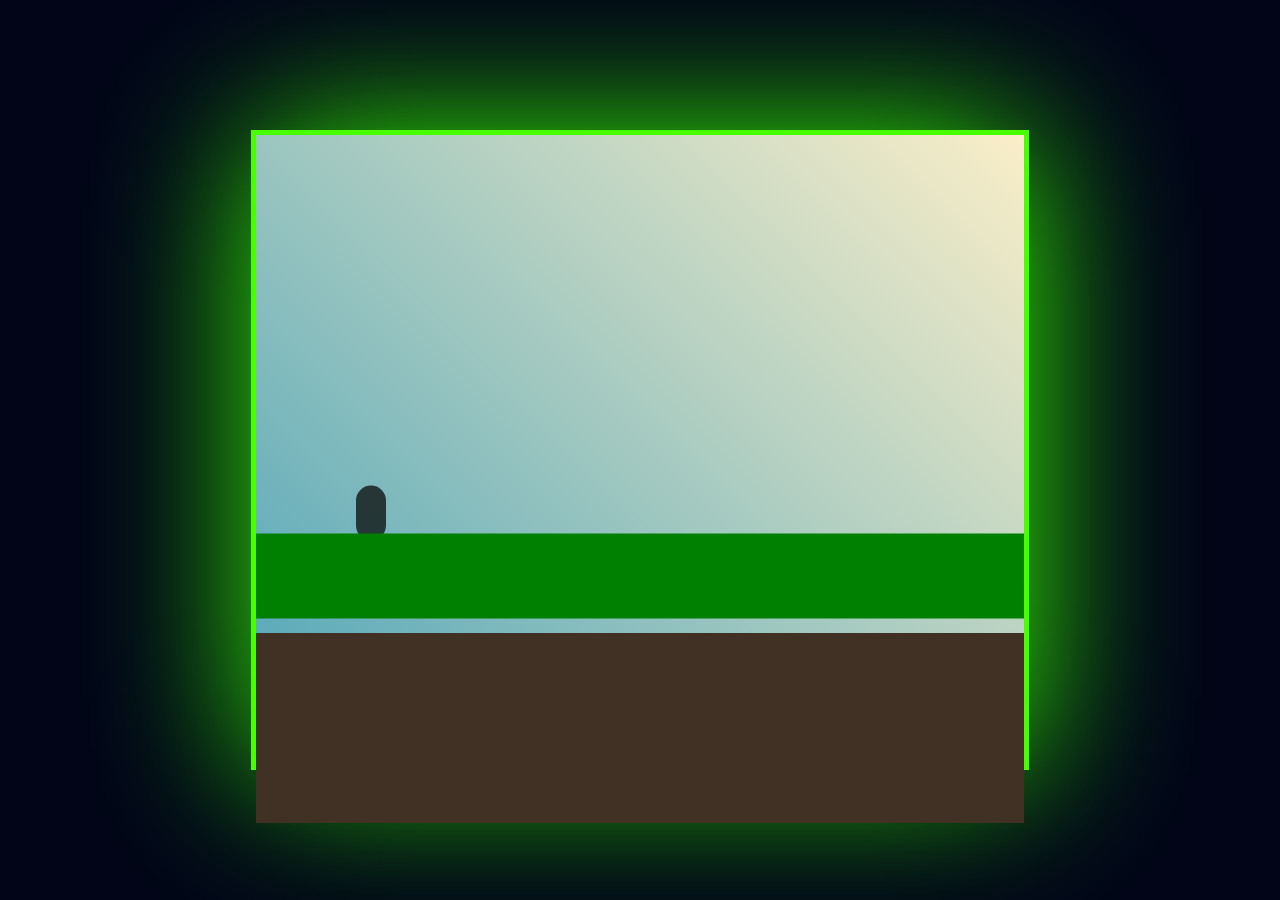
<file: index.html>
<!DOCTYPE html>
<html lang="en">
<head>
    <meta charset="UTF-8">
    <meta http-equiv="X-UA-Compatible" content="IE=edge">
    <meta name="viewport" content="width=device-width, initial-scale=1.0">
    <title>game</title>
    <link rel="stylesheet" href="style.css">
</head>
<body>
<div id="game" onclick="jump()">
    <div id="player"></div>
    <div id="cenary"></div>
    <div id="cenary2"></div>
    <div id="obstacle"></div>

    <a  href="" id="retry" onclick="reload()"></a>
</div>

</body>
<script src="script.js"></script>
</html>
</file>
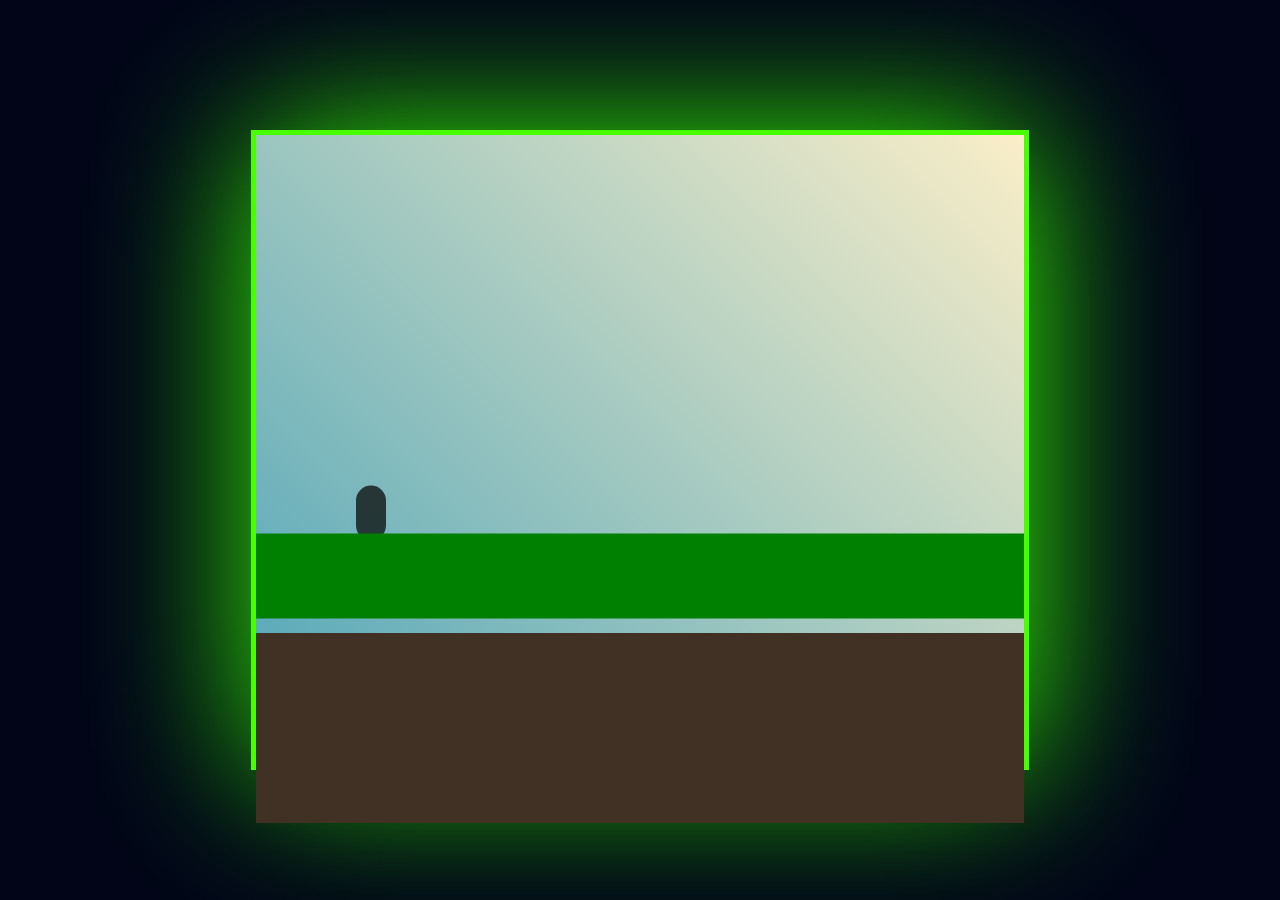
<file: game.html>
<!DOCTYPE html>
<html lang="en">
<head>
    <meta charset="UTF-8">
    <meta http-equiv="X-UA-Compatible" content="IE=edge">
    <meta name="viewport" content="width=device-width, initial-scale=1.0">
    <title>game</title>
    <link rel="stylesheet" href="game.css">
</head>
<body>
    
<div id="game" onclick="jump()">
    <div id="player"></div>
    <div id="cenary"></div>
    <div id="cenary2"></div>
    <div id="obstacle"></div>

    <a  href="" id="retry" onclick="reload()"></a>
</div>

</body>
<script src="game.js"></script>
</html>
</file>
<file: style.css>
*{ 
    margin: 0;
    padding: 0;
} 

html{ 

    background-color: rgb(2, 5, 24);
}


#game { 

    transform: translate(50%,-50%);
    position: absolute;
    top:50%;
    right: 50%;
    height:70%;
    width: 60%;

    border:solid 5px rgb(72, 255, 0);
    background-image:linear-gradient(45deg,rgb(77, 164, 185),rgb(250, 238, 200));
    box-shadow: 3px 3px 150px rgb(51, 255, 0);

}




#player {

    transform: translate(50%,-50%);
    position: absolute;
    top:60%;
    right: 85%;
    height:55px;
    width: 30px;

    background-color: rgba(7, 7, 7, 0.733);
    border-radius: 40px;
}


.jump {
    animation: playerjump 800ms infinite;
}


@keyframes playerjump { 

    0%{top: 60%;}
    50%{top: 35%;}
    100%{top: 60%;}  
}



#cenary { 

    transform: translate(50%,-50%);
    position: absolute;
    top:70%;
    right: 50%;
    height: 85px;
    width: 100%;


    background-color:green;
}



#cenary2 { 

    transform: translate(50%,-50%);
    position: absolute;
    top:593px;
    right: 50%;
    height: 190px;
    width: 100%;

    background-color:rgb(65, 48, 36)
}




#obstacle { 

    transform: translate(50%,-50%);
    position:relative;
    top:58%;
    left: 1047px;
    height: 150px;
    width:70px ;    

    background-color: green;

    animation: obstacle 1s infinite linear;
}


@keyframes obstacle { 
    0%{left: 1047px;}
    100%{left: -40px;}

}


#retry {

    transform: translate(50%,-50%);
    position: absolute;
    top: 50%;
    right: 50%;

    font-size: larger;
    color: rgb(0, 38, 255);

}
</file>
<file: game.css>
*{ 
    margin: 0;
    padding: 0;
} 

html{ 

    background-color: rgb(2, 5, 24);
}


#game { 

    transform: translate(50%,-50%);
    position: absolute;
    top:50%;
    right: 50%;
    height:70%;
    width: 60%;

    border:solid 5px rgb(72, 255, 0);
    background-image:linear-gradient(45deg,rgb(77, 164, 185),rgb(250, 238, 200));
    box-shadow: 3px 3px 150px rgb(51, 255, 0);

}




#player {

    transform: translate(50%,-50%);
    position: absolute;
    top:60%;
    right: 85%;
    height:55px;
    width: 30px;

    background-color: rgba(7, 7, 7, 0.733);
    border-radius: 40px;
}


.jump {
    animation: playerjump 800ms infinite;
}


@keyframes playerjump { 

    0%{top: 60%;}
    50%{top: 35%;}
    100%{top: 60%;}  
}



#cenary { 

    transform: translate(50%,-50%);
    position: absolute;
    top:70%;
    right: 50%;
    height: 85px;
    width: 100%;


    background-color:green;
}



#cenary2 { 

    transform: translate(50%,-50%);
    position: absolute;
    top:593px;
    right: 50%;
    height: 190px;
    width: 100%;

    background-color:rgb(65, 48, 36)
}




#obstacle { 

    transform: translate(50%,-50%);
    position:relative;
    top:58%;
    left: 1047px;
    height: 150px;
    width:70px ;    

    background-color: green;

    animation: obstacle 1s infinite linear;
}


@keyframes obstacle { 
    0%{left: 1047px;}
    100%{left: -40px;}

}


#retry {

    transform: translate(50%,-50%);
    position: absolute;
    top: 50%;
    right: 50%;

    font-size: larger;
    color: rgb(0, 38, 255);

}
</file>
